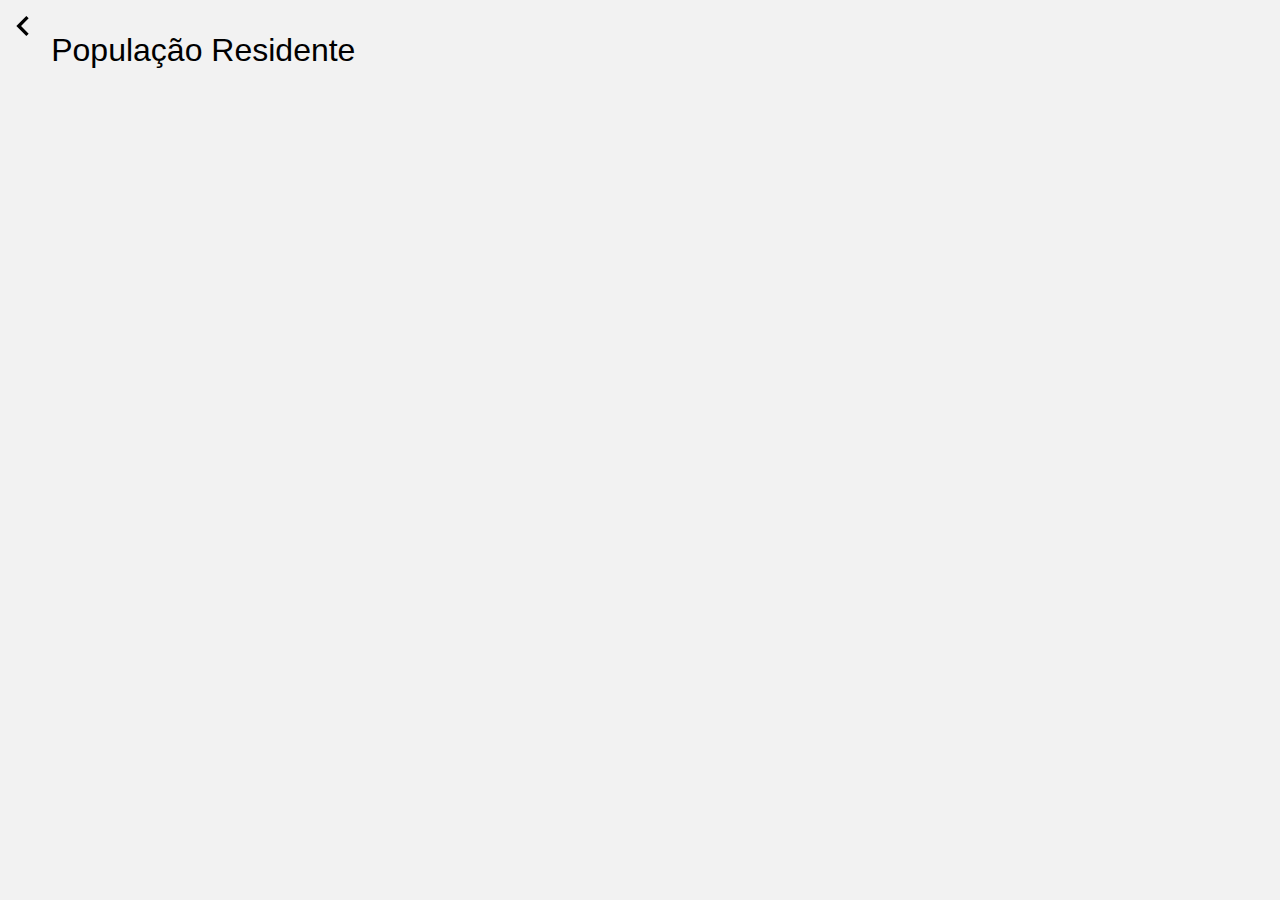
<file: all_radar_chart.html>
<!DOCTYPE html>
<html lang="en">

<head>
  <meta charset="UTF-8">
  <meta name="viewport" content="width=device-width, initial-scale=1.0">
  <title>Gráficos de Radar</title>
  <script src="https://d3js.org/d3.v7.min.js"></script>
  <link rel="stylesheet" href="css/style.css">

</head>

<body>
  <h1 class="light-radar">População Residente</h1>

  <!-- gráfico de radar -->
  <div id="radarChart"></div>

  <div id="tooltip" class="tooltip"></div>

  <div class="buttonBack">
    <a href="index.html">
      <img src="./img/arrowBack.svg" alt="back">
    </a>
  </div>

  <script src="./scripts/all_radar_chart.js"></script>
</body>

</html>
</file>
<file: css/style.css>
* {
	margin: 0;
	padding: 0;
}

body {
	background-color: #F2F2F2;
	font-family: 'Poppins', sans-serif;
	height: 100vh;
}

/*Propriedades Texto*/
.light {
	font-weight: 200;
}

.regular {
	font-weight: 400;
}

a {
	color: #000000;
}

/*Tamanho Colunas*/
.left-column,
.right-column {
	width: 20%;
	height: 92%;

	display: flex;
	flex-direction: column;
	justify-content: space-between;
}

.left-column {
	position: absolute;
	top: 4%;
	left: 4%;
}

.right-column {
	position: absolute;
	top: 4%;
	right: 4%;
}

/*Coluna Esquerda*/
.chart {
	text-align: center;

	display: flex;
	flex-direction: column;
	align-items: center;
}

hr {
	width: 100%;
	margin: 2% 0;
}

/*Mapa*/
.map-container {
	position: fixed;
	top: 50%;
	left: 50%;
	transform: translate(-50%, -50%);
}

/*Coluna Direita*/
#selectedInfo {
	text-align: left;
}

.scales {
	text-align: center;
	width: 100%;

	display: flex;
	flex-direction: column;
	align-items: center;
}

.scaleIMG {
	margin: 5% 0;
	width: 100%;
}

/*quando passamos o rato por cima do radar plot*/
.tooltip {
	position: absolute;
	background: #b8b8b8;
	border-radius: 5%;
	padding: 5px;
	display: none;
	pointer-events: none;
}


/*página com gráficos radar*/

.light-radar {
	position: absolute;

	font-weight: 400;
	
	margin-top: 2.5%;
	margin-left: 4%;
}

.buttonBack{
	display: fixed;
	position: fixed;
	margin-top: 0.5%;
	margin-left: 0.2%;
}
</file>
